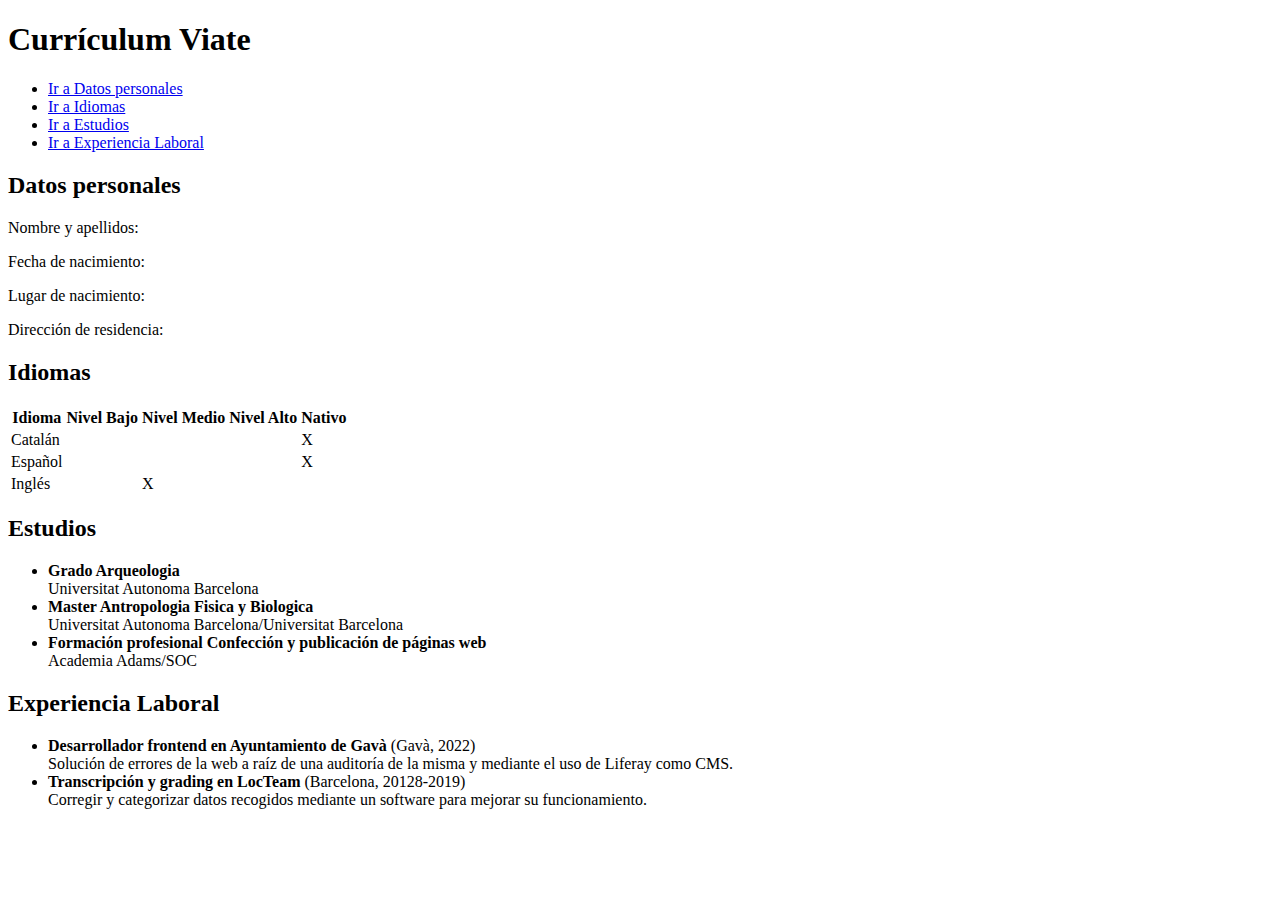
<file: PAC1 sin CSS/CurriculumVitae/cv.html>
<!DOCTYPE html>
<html lang="es">
  <head>
    <meta charset="UTF-8" />
    <meta http-equiv="X-UA-Compatible" content="IE=edge" />
    <meta name="viewport" content="width=device-width, initial-scale=1.0" />
    <title>Currículum Vitae</title>
  </head>
  <body>
    <h1>Currículum Viate</h1>
    <ul>
      <li><a href="#datos">Ir a Datos personales</a></li>
      <li><a href="#idiomas">Ir a Idiomas</a></li>
      <li><a href="#estudios">Ir a Estudios</a></li>
      <li><a href="#laboral">Ir a Experiencia Laboral</a></li>
    </ul>

    <h2 id="datos">Datos personales</h2>
    <!-- <ul>
      <li>Nombre y apellidos:</li>
      <li>Fecha de nacimiento:</li>
      <li>Lugar de nacimiento:</li>
      <li>Dirección de residencia:</li>
    </ul> -->
    <p>Nombre y apellidos:</p>
    <p>Fecha de nacimiento:</p>
    <p>Lugar de nacimiento:</p>
    <p>Dirección de residencia:</p>

    <h2 id="idiomas">Idiomas</h2>
    <table>
      <thead>
        <th>Idioma</th>
        <th>Nivel Bajo</th>
        <th>Nivel Medio</th>
        <th>Nivel Alto</th>
        <th>Nativo</th>
      </thead>
      <tbody>
        <tr>
          <td>Catalán</td>
          <td></td>
          <td></td>
          <td></td>
          <td>X</td>
        </tr>
        <tr>
          <td>Español</td>
          <td></td>
          <td></td>
          <td></td>
          <td>X</td>
        </tr>
        <tr>
          <td>Inglés</td>
          <td></td>
          <td>X</td>
          <td></td>
          <td></td>
        </tr>
      </tbody>
    </table>

    <h2 id="estudios">Estudios</h2>
    <ul>
        <li> <strong>Grado Arqueologia</strong> <br>
            Universitat Autonoma Barcelona
        </li>
        <li><strong>Master Antropologia Fisica y Biologica</strong> <br>
            Universitat Autonoma Barcelona/Universitat Barcelona</li>
        <li><strong>Formación profesional Confección y publicación de páginas web</strong> <br>
            Academia Adams/SOC</li>
        
    </ul>

    <h2 id="laboral">Experiencia Laboral</h2>
    <ul>
        <li> <strong>Desarrollador frontend en Ayuntamiento de Gavà</strong> (Gavà, 2022) <br>
            Solución de errores de la web a raíz de una auditoría de la misma y mediante el uso de Liferay como CMS.
        </li>
        <li> <strong>Transcripción y grading en LocTeam</strong> (Barcelona, 20128-2019) <br> 
            Corregir y categorizar datos recogidos mediante un software para mejorar su funcionamiento.
        </li>
        <!-- <li></li> -->
    </ul>
  </body>
</html>
</file>
